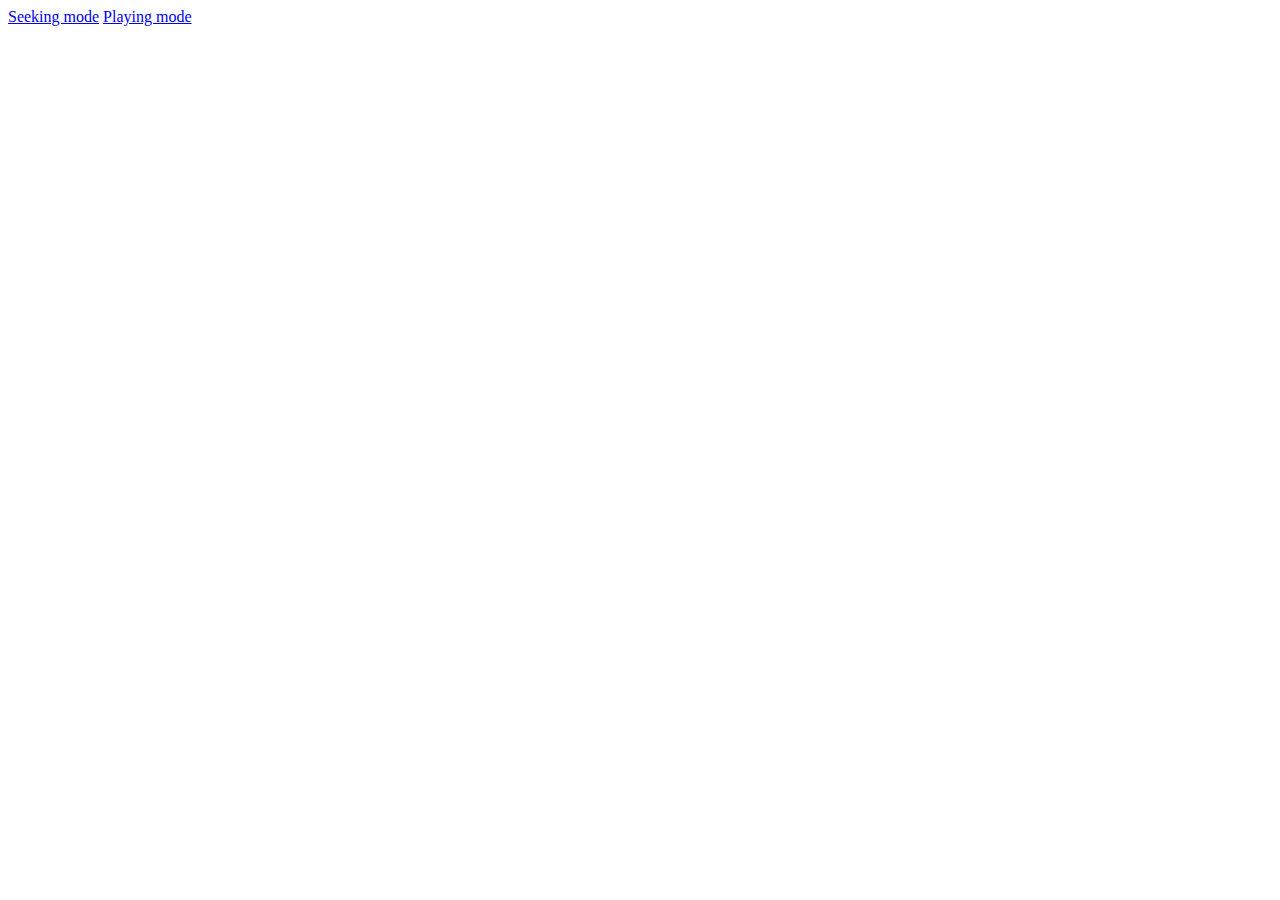
<file: index.html>
<!DOCTYPE html>
<html>
  <head>
    <meta charset="utf-8" />
    <meta name="viewport" content="width=device-width" />
    <title>HTML video frame extractor</title>
    <!-- Define the icon so that it resolves correctly even on non-root URLs -->
    <link rel="icon" href="icon.png" />
  </head>
  <body>
    <a href="seeking">Seeking mode</a>
    <a href="playing">Playing mode</a>
  </body>
</html>
</file>
